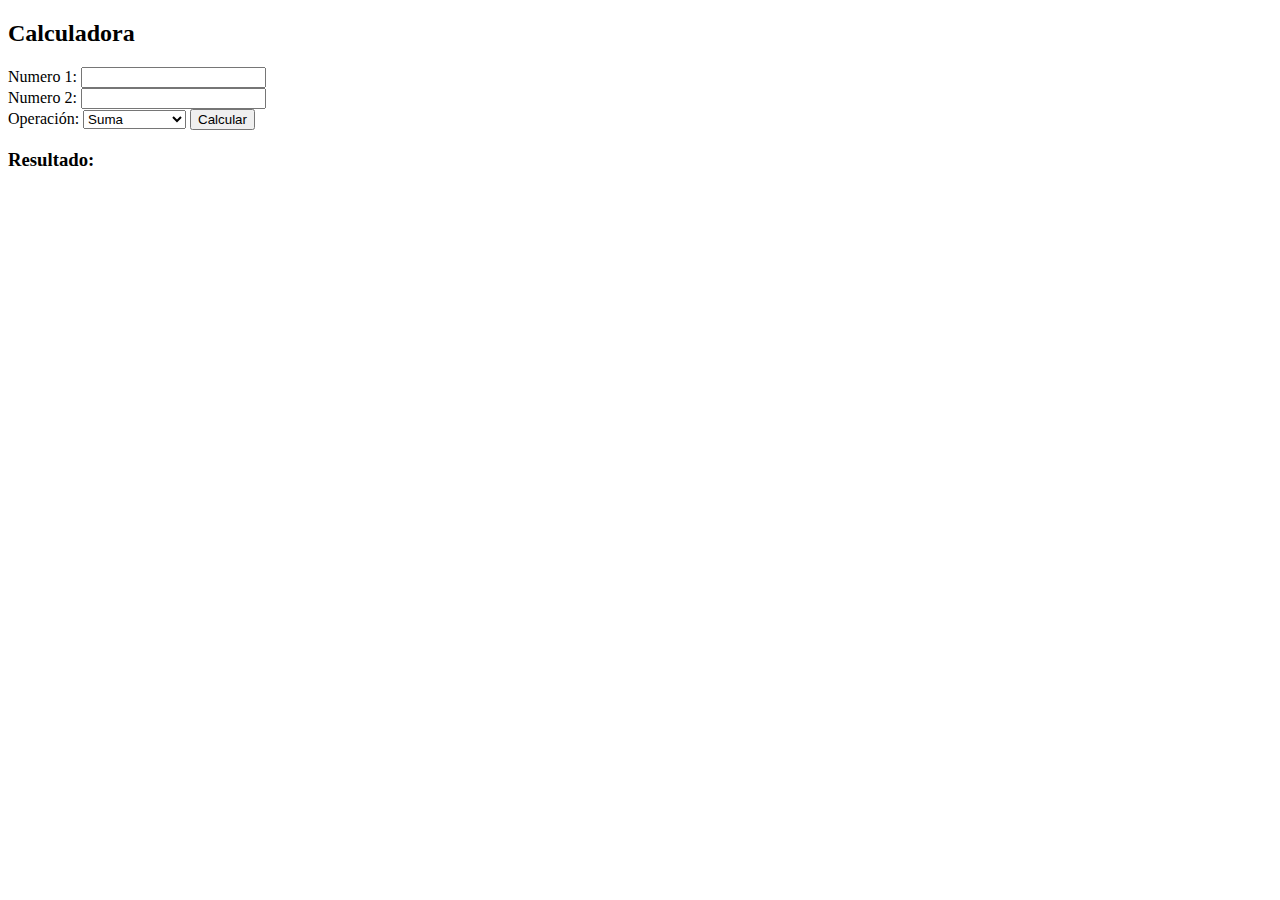
<file: Ejercicio1/index.html>
<!DOCTYPE html>
<html lang="es">
  <head>
    <meta charset="UTF-8" />
    <meta id="viewport" content="width=device-width, initial-scale=1.0" />
    <title>Ejercicio 1</title>
  </head>
  <body>
    <h2>Calculadora</h2>

    <form>
      <label>Numero 1: </label>
      <input id="numero1" type="number" />

      <br />

      <label>Numero 2:</label>
      <input id="numero2" type="number" />

      <br />

      <label>Operación: </label>
      <select id="operacion">
        <option value="suma">Suma</option>
        <option value="resta">Resta</option>
        <option value="multiplicacion">Multiplicacion</option>
        <option value="division">División</option>
      </select>

      <button id="boton">Calcular</button>
    </form>

    <h3>Resultado: <span id="resultado"></span></h3>

    <script src="./script.js"></script>
  </body>
</html>
</file>
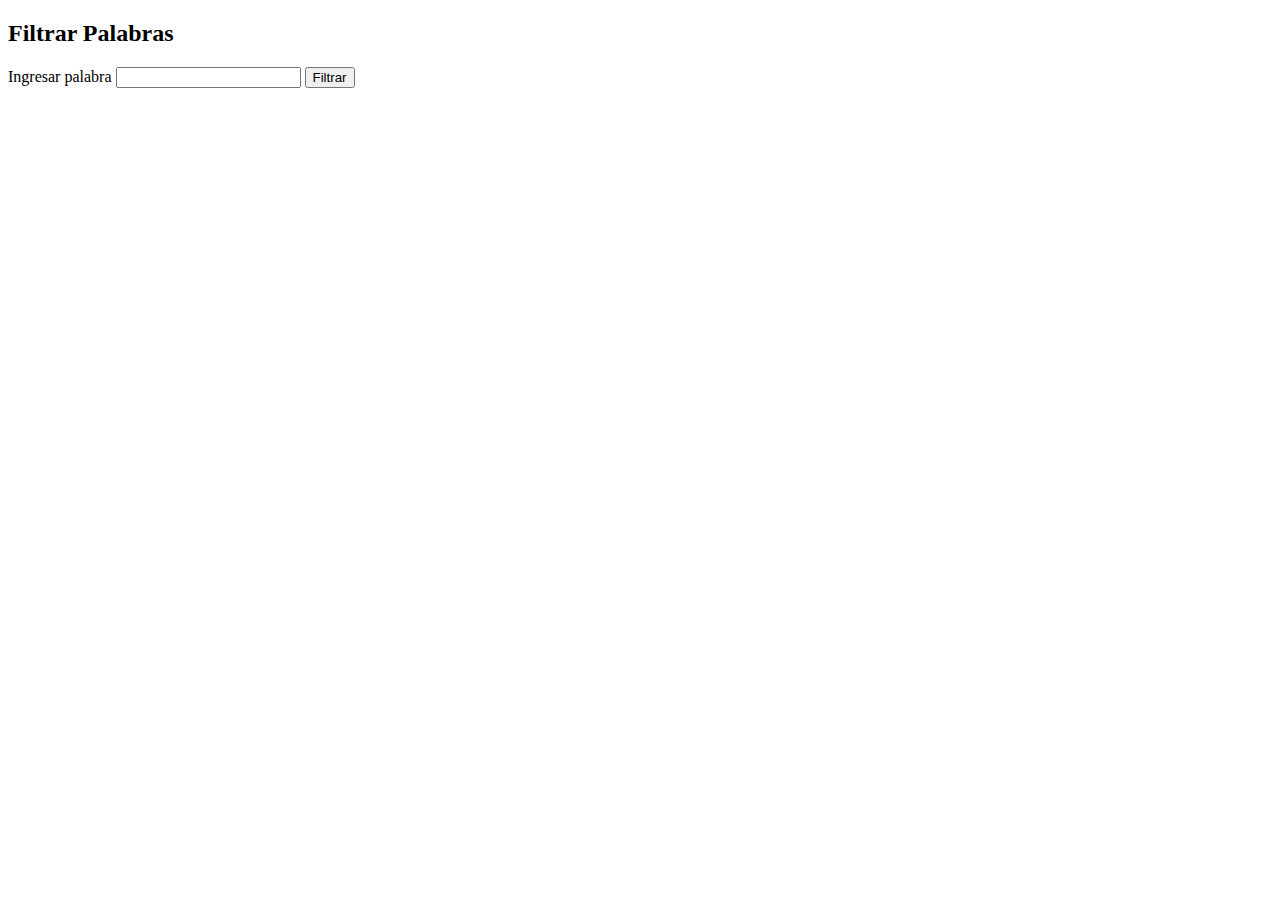
<file: Ejercicio2/index.html>
<!DOCTYPE html>
<html lang="es">
  <head>
    <meta charset="UTF-8" />
    <meta name="viewport" content="width=device-width, initial-scale=1.0" />
    <title>Ejercicio 2</title>
  </head>
  <body>
    <h2>Filtrar Palabras</h2>

    <form>
      <label for="palabra">Ingresar palabra</label>
      <input type="text" id="palabra" />
      <button id="filtrar">Filtrar</button>
    </form>

    <div id="mensaje"></div>
    <ul id="resultado"></ul>

    <script src="./script.js"></script>
  </body>
</html>
</file>
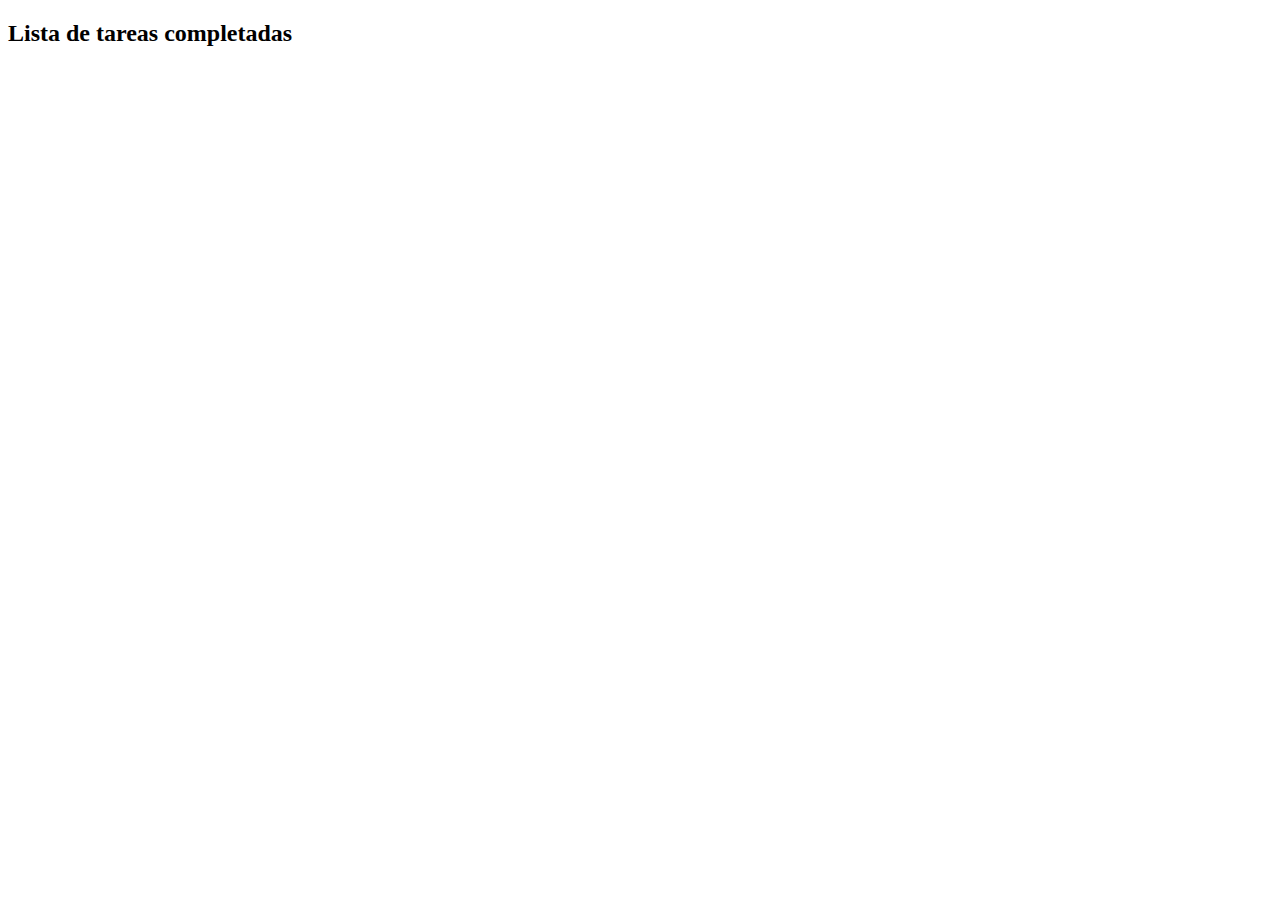
<file: Ejercicio3/index.html>
<!DOCTYPE html>
<html lang="es">
  <head>
    <meta charset="UTF-8" />
    <meta name="viewport" content="width=device-width, initial-scale=1.0" />
    <link rel="stylesheet" href="./style.css" />
    <title>Ejercicio 3</title>
  </head>
  <body>
    <h2>Lista de tareas completadas</h2>
    <ul id="resultado"></ul>
    <script src="./script.js"></script>
  </body>
</html>
</file>
<file: Ejercicio3/style.css>
.terminado {
  color: green;
}
</file>
